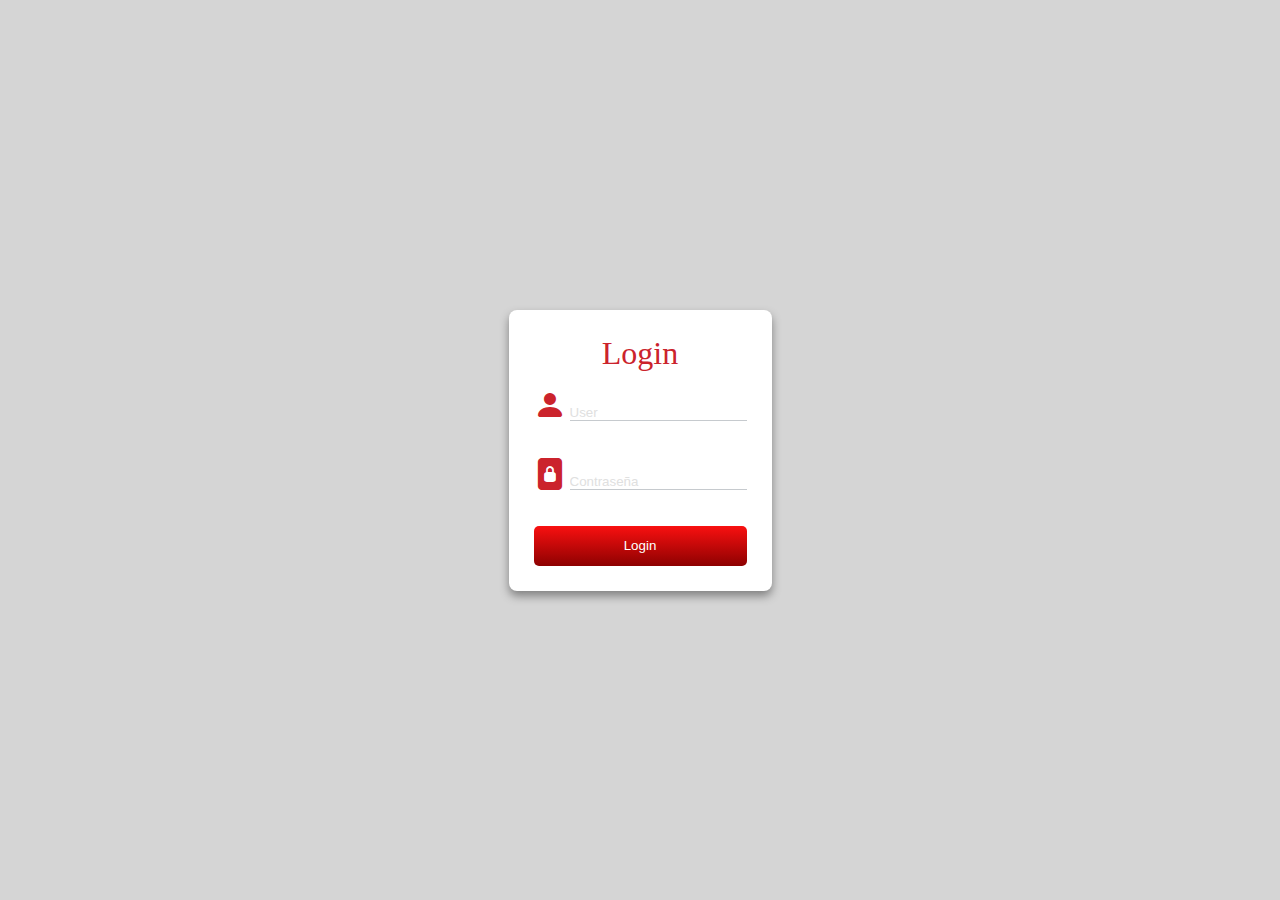
<file: paginas/login.html>
<!DOCTYPE html>
<html lang="en">
<head>
  <meta charset="UTF-8">
  <meta name="viewport" content="width=device-width, initial-scale=1.0">
  <link rel="stylesheet" href="https://cdn.jsdelivr.net/npm/bootstrap-icons@1.10.5/font/bootstrap-icons.css">
  <link href="https://cdn.jsdelivr.net/npm/bootstrap@5.3.0/dist/css/bootstrap.min.css" rel="stylesheet" integrity="sha384-9ndCyUaIbzAi2FUVXJi0CjmCapSmO7SnpJef0486qhLnuZ2cdeRhO02iuK6FUUVM" crossorigin="anonymous">
  <link rel="stylesheet" href="../css/paginas.css">
  <title>Fetch</title>
</head>
<body>

    <main class="main-container">
     <form>
      <h1 class="ingresoTitle">Login</h1>
      <label for="userName">
        <i class="bi bi-person-fill"></i>
        <input type="text" name="userName" id="userName" placeholder="User">
      </label>
      <label for="password">
        <i class="bi bi-file-lock2-fill"></i>
        <input type="password" name="password" id="password" placeholder="Contraseña">
      </label>
      <button id="login">Login</button>
     </form>

    </main>




  <script src="../js/login.js"></script>
</body>
</html>
</file>
<file: css/paginas.css>
*{
    margin: 0;
    padding: 0;
    box-sizing: border-box;
  }
  
  
  
  body {
    min-height: 100vh;
    display: flex;
    justify-content: center;
    align-items: center;
    background-color:rgb(213, 213, 213);
  }
  .cabecera{
    text-align: center;
  }
  
  
  /* formulario de inicio de sesion */
  form {
    display: flex;
    flex-direction: column;
    background: #fff;
    text-align: center;
    padding: 25px;
    box-shadow: 0 5px 10px grey;
    border-radius: .5rem;
    border: 0;
  }
  form .ingresoTitle {
    color: #cb232c;
    font-size: 2rem;
    font-weight: 500;
    margin-bottom: 1rem;
  }
  form  label {
    margin-bottom: 2rem;
  }
  .bi {
    color:#cb232c;
    font-size: 2rem;
  }
  #login {
    background-image: linear-gradient(rgb(249, 16, 16), rgb(141, 1, 1));
    color: #fff;
    font-weight: 500;
    border: none;
    border-radius: 5px;
    height: 40px;
  }
  #login:hover{
    color: rgb(0, 0, 0);
    background-image: linear-gradient(rgb(249, 121, 16), rgb(222, 6, 6));
    
  }
  input {
    border: none;
    border-bottom: 1px solid rgb(198, 202, 206);
  }
  input:focus{
    background-color: rgb(255, 228, 228);
    border: 0;
  }
  input::placeholder {
    color: rgb(224, 224, 224);
  }
</file>
